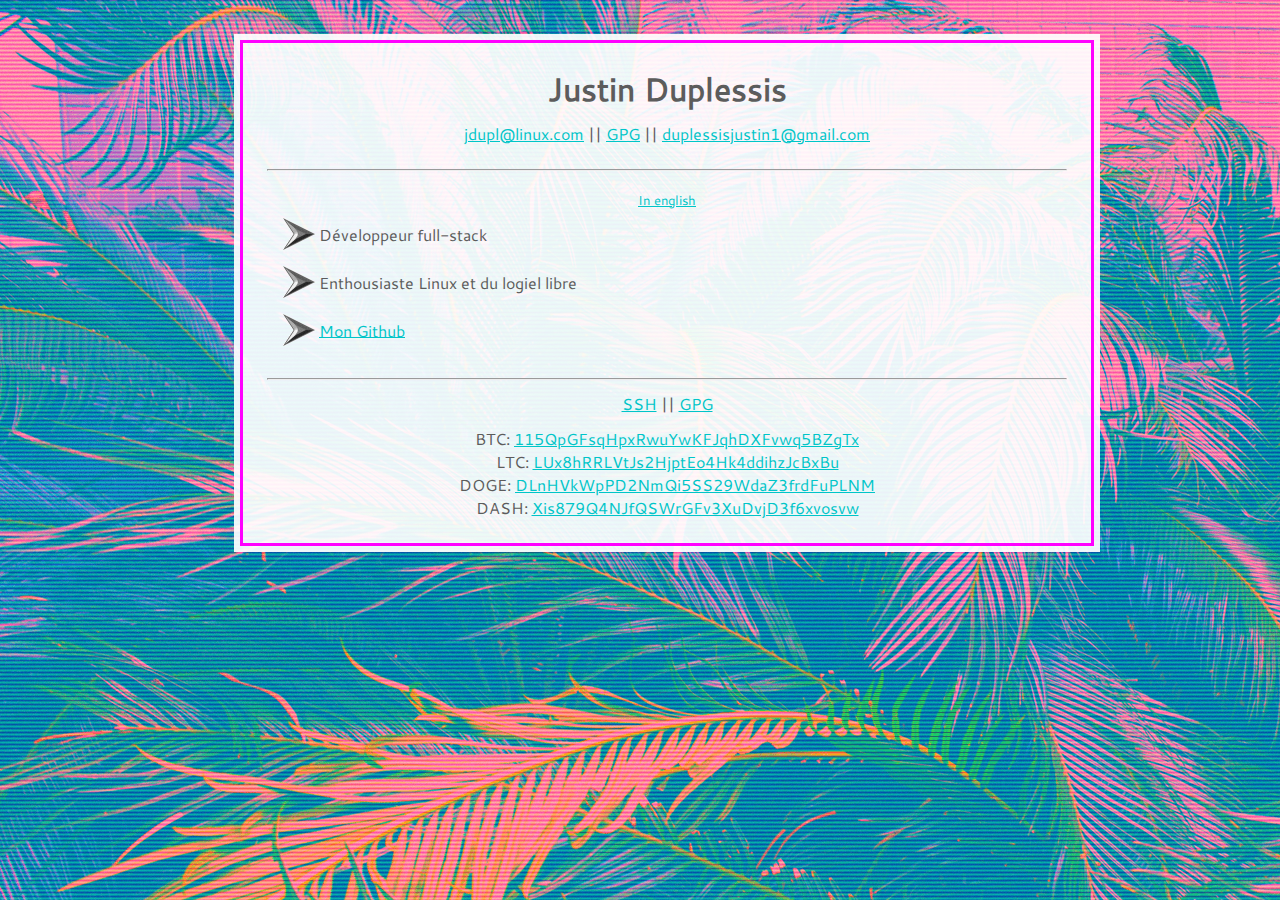
<file: index-fr.html>
<!doctype html>
<html lang="fr">
  <head>
    <meta charset="utf-8"/>
    <title>Justin Duplessis</title>
    <link rel="stylesheet" type="text/css" href="main.css" />
  </head>
<body>
  <div class="container">
    <div class="content-header">
      <center>
        <h1>Justin Duplessis</h1>
      </center>
      <center>
        <a href="mailto:jdupl@linux.com">jdupl@linux.com</a> || <a href="jduplessis.asc">GPG</a> || <a href="mailto:duplessisjustin1@gmail.com">duplessisjustin1@gmail.com</a>
      </center>
    </div>
    <hr>
    <div class="content">
      <center><small><a href="index.html">In english</a></small></center>
      <div class="content-item">
        <img src="bullet.gif">
        <span>Développeur full-stack</span>
      </div>
      <div class="content-item">
        <img src="bullet.gif">
        <span>Enthousiaste Linux et du logiel libre</span>
      </div>
      <div class="content-item">
        <img src="bullet.gif">
        <span><a href="https://github.com/jdupl">Mon Github</a></span>
      </div>
    </div>
    <hr>
    <div class="content-footer">
      <center>
        <a href="id_rsa.pub">SSH</a>
        ||
        <a href="jduplessis.asc">GPG</a>
      </center>
    </div>
    <div class="content-footer">
      <center>BTC: <a href="bitcoin:115QpGFsqHpxRwuYwKFJqhDXFvwq5BZgTx?label=jdupl">115QpGFsqHpxRwuYwKFJqhDXFvwq5BZgTx</a></center>
      <center>LTC: <a href="litecoin:LUx8hRRLVtJs2HjptEo4Hk4ddihzJcBxBu?label=jdupl">LUx8hRRLVtJs2HjptEo4Hk4ddihzJcBxBu</a></center>
      <center>DOGE: <a href="dogecoin:DLnHVkWpPD2NmQi5SS29WdaZ3frdFuPLNM?label=jdupl">DLnHVkWpPD2NmQi5SS29WdaZ3frdFuPLNM</a></center>
      <center>DASH: <a href="dash:Xis879Q4NJfQSWrGFv3XuDvjD3f6xvosvw?label=jdupl">Xis879Q4NJfQSWrGFv3XuDvjD3f6xvosvw</a></center>
    </div>
  </div>
</body>
</html>
</file>
<file: main.css>
@font-face {
  font-family: "Cantarell";
  src: url(Cantarell-Regular.ttf) format("truetype");
}
* {
  font-family: Cantarell, Helvetica, sans-serif;
  color: #5C5C5C;
}
h1 {
  margin-top: 0em;
  margin-bottom: 0.3em;
}
.container {
  padding: 1.5em;
  margin: 2em;
  background-color: rgba(255, 255, 255, 0.92);
  position: absolute;
  left: 50%;
  width:  50em;
  margin-left: -25em;
  border: 0.2em solid #ff00ff;
  outline: 0.4em solid rgba(255, 255, 255, 0.92);
}
.content-header {
  padding-bottom: 1em;
}
.content {
  padding-top:0.5em;
  padding-bottom:1em;
}
.content-item {
  padding: 0.5em;
  padding-left: 1em;
}
.content-footer {
  margin-top:0.75em;
}
body {
  background-image: url("img.png");
}
a {
  color: #00c5c8;
}
a:hover {
  color: #ff5aae;
}
img {
  vertical-align: middle;
}
span {
  vertical-align: middle;
}
</file>
